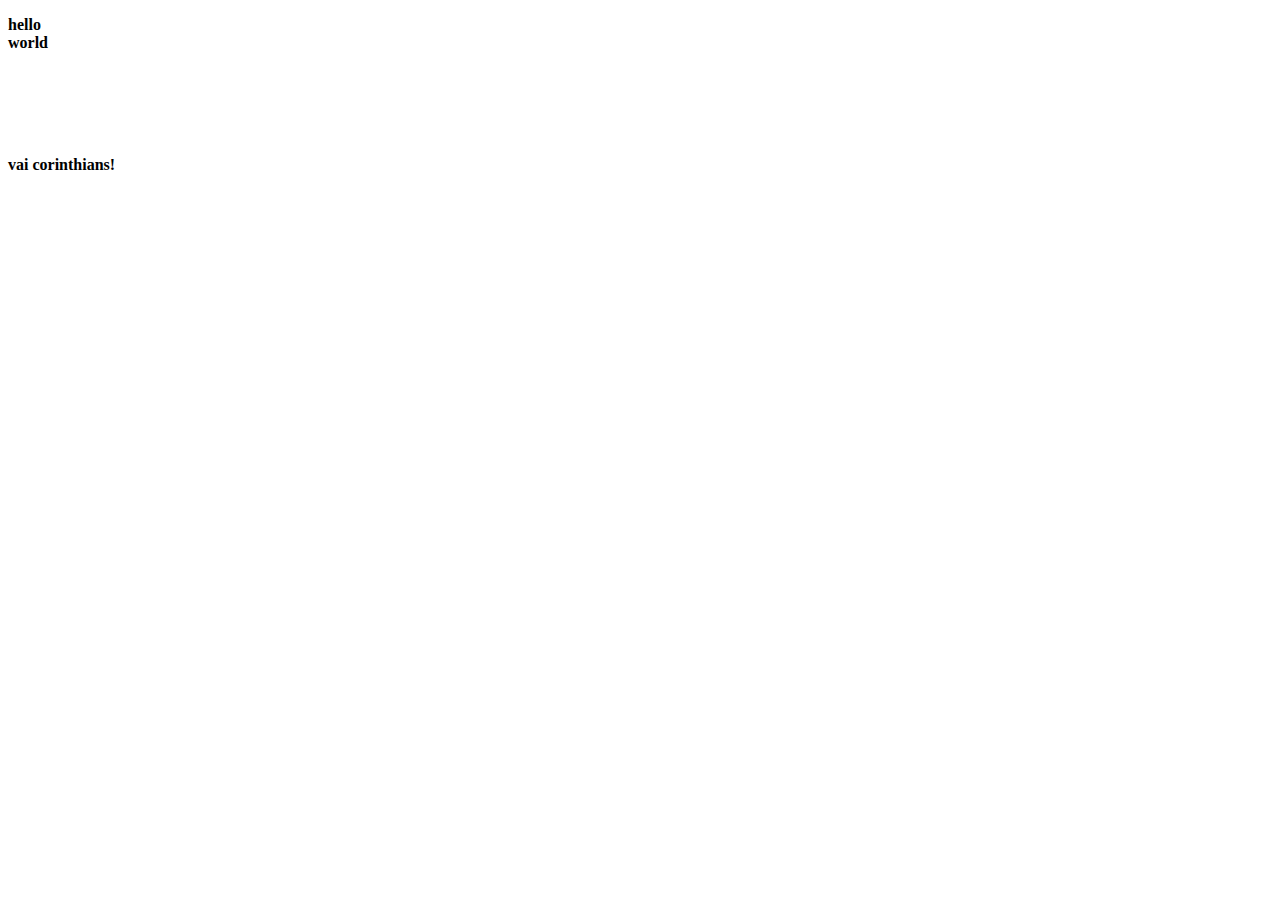
<file: AULA 05/index.html>
<!DOCTYPE html>
<html lang="en">
<head>
    <meta charset="UTF-8">
    <meta http-equiv="X-UA-Compatible" content="IE=edge">
    <meta name="viewport" content="width=device-width, initial-scale=1.0">
    <title>Document</title>
</head>
<body>
    <strong><p>hello <br> world</p></strong>
<br>
<br>
<br>
<br>
<strong><p>vai corinthians!</p></strong>



</body>
</html>
</file>
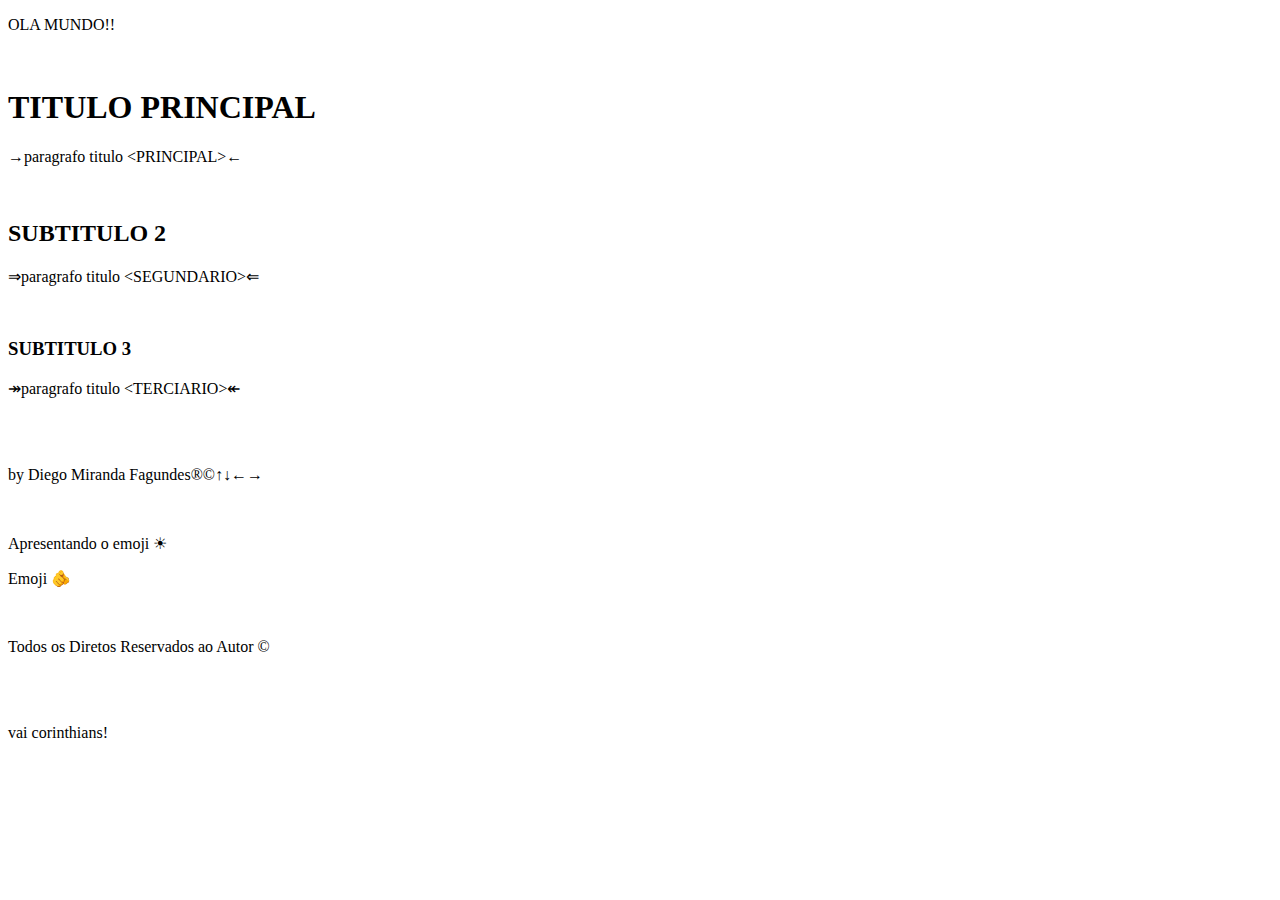
<file: AULA 06/index.html>
<!DOCTYPE html>
<html lang="pt-br">
<head>
    <meta charset="UTF-8">
    <meta http-equiv="X-UA-Compatible" content="IE=edge">
    <meta name="viewport" content="width=device-width, initial-scale=1.0">
    <title>Aula06</title>
</head>
<body>
    <p> OLA MUNDO!! </p>
    <br>
    <h1>TITULO PRINCIPAL</h1>
        <p>&rarr;paragrafo titulo &lt;PRINCIPAL&gt;&larr;</p>
        <br>
    <h2>SUBTITULO 2</h2>
        <p>&rArr;paragrafo titulo &lt;SEGUNDARIO&gt;&lArr;</p>
        <br>
    <h3>SUBTITULO 3</H3>
        <p>&Rarr;paragrafo titulo &lt;TERCIARIO&gt;&Larr;</p>
    
    <br>
    <br>

    <p>by Diego Miranda Fagundes&reg;&copy;&uarr;&darr;&larr;&rarr;</p>

    <br>
    <p>Apresentando o emoji &#x2600</p>

    <p> Emoji &#x1FAF5</p>
    <br>

    <p>Todos os Diretos Reservados ao Autor &copy;</p>
    <br>
    <br>
    <p>vai corinthians!</p>
</body>
</html>
</file>
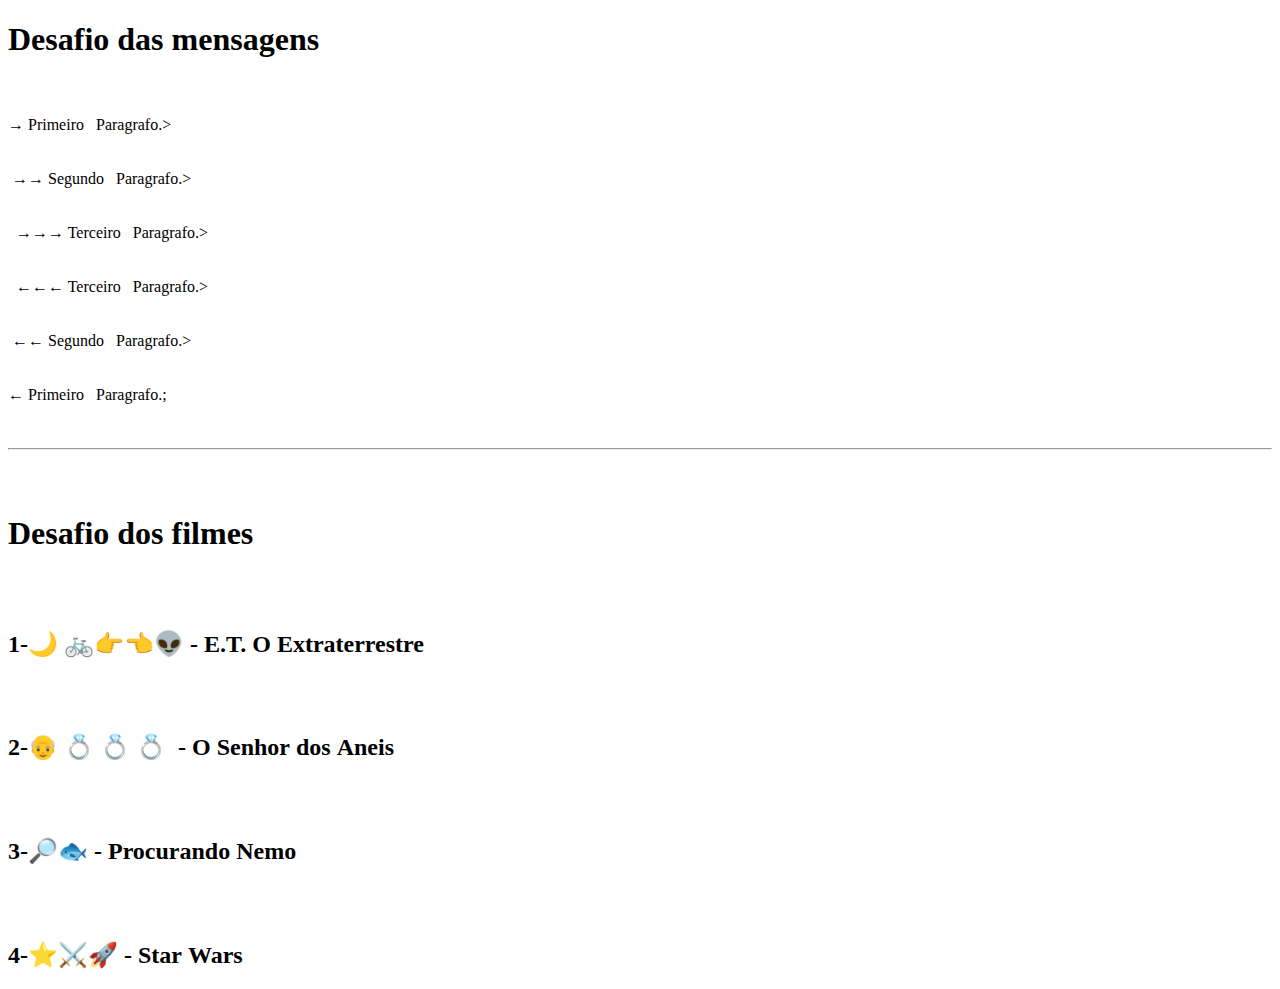
<file: AULA 07/index.html>
<!DOCTYPE html>
<html lang="pt-br">
<head>
    <meta charset="UTF-8">
    <meta http-equiv="X-UA-Compatible" content="IE=edge">
    <meta name="viewport" content="width=device-width, initial-scale=1.0">
    <link rel="shortcut icon" href="favicon-16x16.png" type="image/x-icon">
    <title>PrimeiroDesafio</title>
</head>
<body>
    <h1>Desafio das mensagens</h1>
    <br>
    <br>
    <div>&rarr; Primeiro &nbsp; Paragrafo.&gt;</div>
    <br>
    <br>
    <div>&nbsp;&rarr;&rarr; Segundo &nbsp; Paragrafo.&gt;</div>
    <br>
    <br>
    <div>&nbsp;&nbsp;&rarr;&rarr;&rarr; Terceiro &nbsp; Paragrafo.&gt;</div>
    <br>
    <br>
    <div>&nbsp;&nbsp;&larr;&larr;&larr; Terceiro &nbsp; Paragrafo.&gt;</div>
    <br>
    <br>
    <div>&nbsp;&larr;&larr; Segundo &nbsp; Paragrafo.&gt;</div>
    <br>
    <br>
    <div>&larr; Primeiro &nbsp; Paragrafo.;</div>
    <br>
    <br>
    <hr>
    <br>
    <br>
    <h1>Desafio dos filmes</h1>
    <br>
    <br>
    <h2>1-&#x1F319;&nbsp;&#x1F6B2;&#x1F449;&#x1F448;&#x1F47D;&nbsp;-&nbsp;E.T.&nbsp;O&nbsp;Extraterrestre </h2>
    <br>
    <br>
    <h2>2-&#x1F474; &#x1F48D; &#x1F48D; &#x1F48D; &nbsp;-&nbsp;O&nbsp;Senhor&nbsp;dos&nbsp;Aneis</h2>
    <br>
    <br>
    <h2>3-&#x1F50E;&#x1F41F;&nbsp;-&nbsp;Procurando&nbsp;Nemo</h2>
    <br>
    <br>
    <h2>4-&#x2B50;&#x2694&#xFE0F;&#x1F680;&nbsp;-&nbsp;Star&nbsp;Wars</h2>

</body>
</html>
</file>
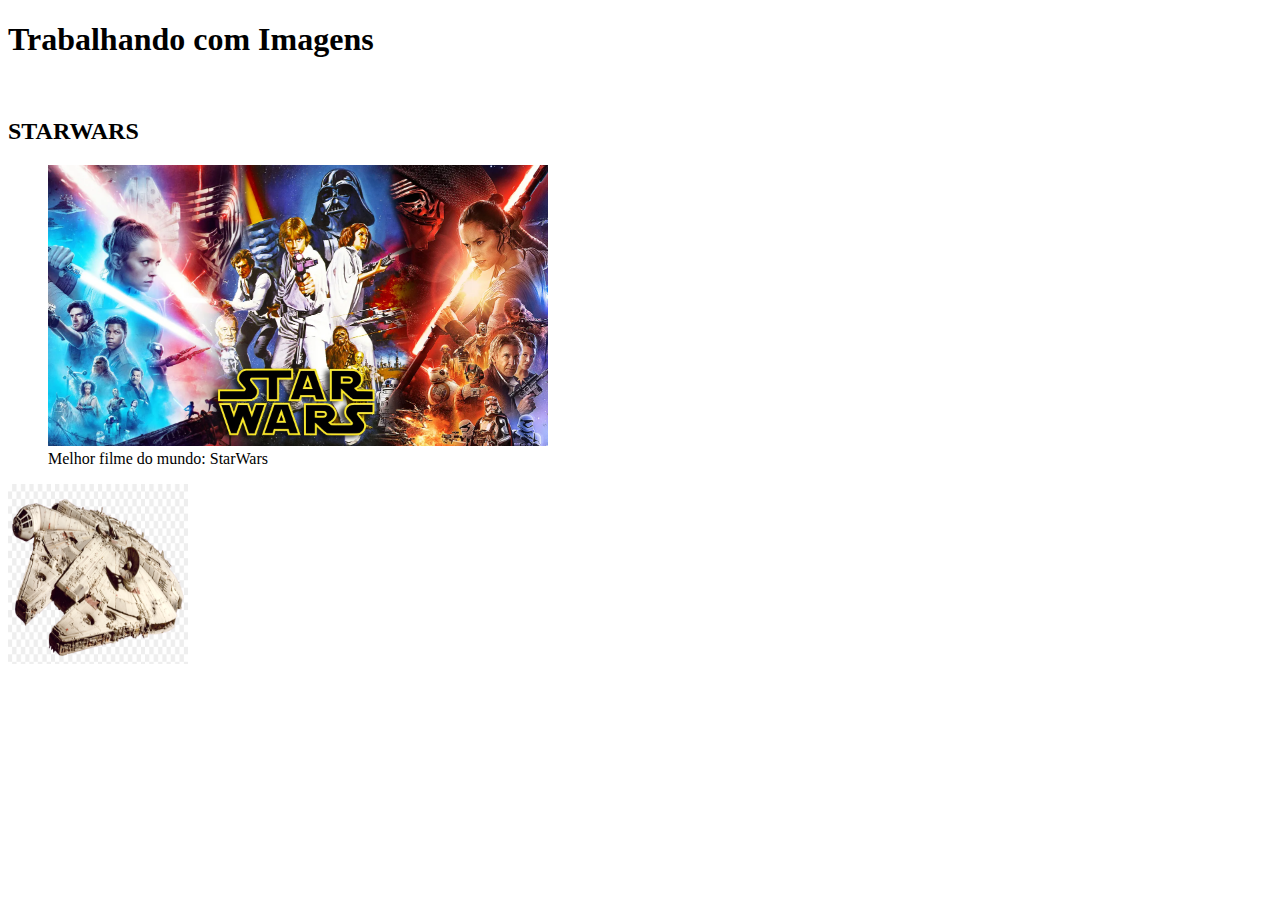
<file: AULA 08/index.html>
<!DOCTYPE html>
<html lang="pt-br">
<head>
    <meta charset="UTF-8">
    <meta http-equiv="X-UA-Compatible" content="IE=edge">
    <meta name="viewport" content="width=device-width, initial-scale=1.0">
    <link rel="shortcut icon" href="favicon-16x16.png" type="image/x-icon">
    <title>Aula_08</title>
    <style>
        img{
            max-width: 100%;
        }
    </style>
</head>
<body>
    <h1>Trabalhando com Imagens</h1>
    <br>
    <h2>STARWARS</h2>    
    <figure>
        <img src="star-wars.webp" width="500px" alt="Filme StarWars">
        <figcaption>Melhor filme do mundo: StarWars</figcaption>
    </figure>
    <picture>
        <img src="apple-touch-icon.png" alt="MillenniumFalcon">
    </picture>
</body>
</html>
</file>
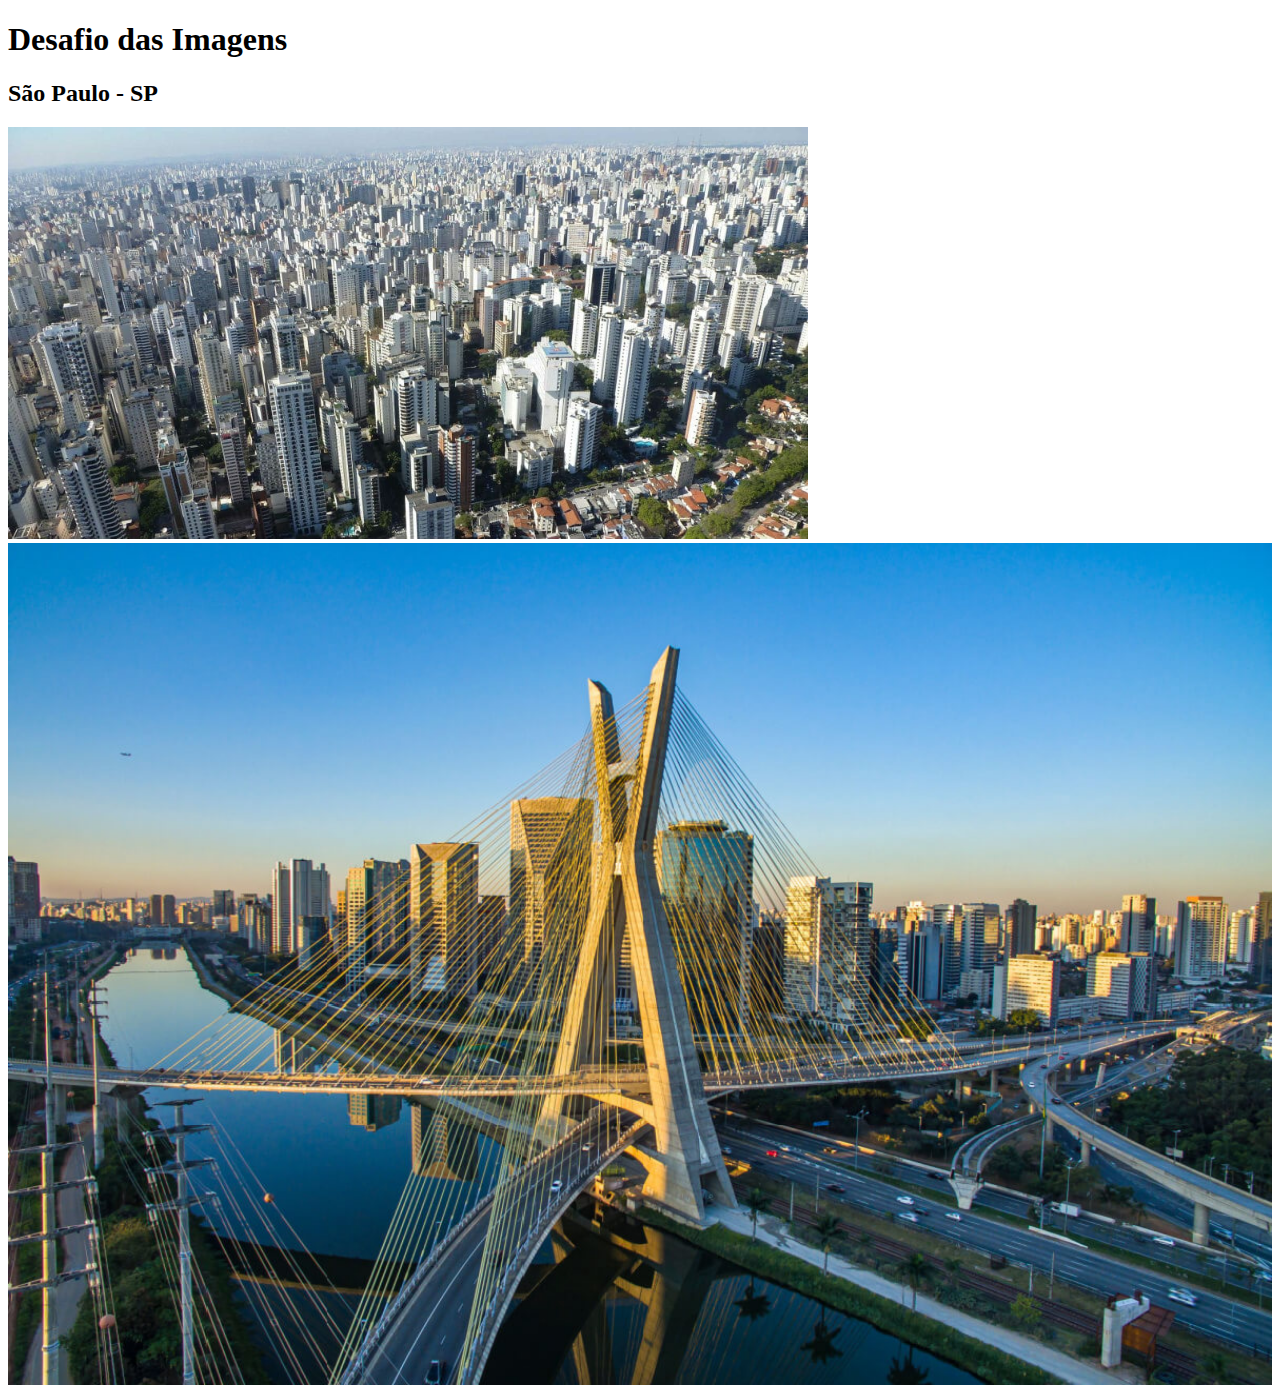
<file: AULA 09/index.html>
<!DOCTYPE html>
<html lang="pt-br">
<head>
    <meta charset="UTF-8">
    <meta http-equiv="X-UA-Compatible" content="IE=edge">
    <meta name="viewport" content="width=device-width, initial-scale=1.0">
    <title>Aula Imagens</title>
</head>
<body>
    <h1>Desafio das Imagens</h1>
    <h2>São Paulo - SP</h2>    
    <img src="sao-paulo-sp.jpg" alt="" width="800px">
        <picture>
            <source media="(max-width: 760px)" srcset="aniversario-de-sao-paulo-10-curiosidades-sobre-a-cidade.jpg">
            <img src="aniversario-de-sao-paulo-10-curiosidades-sobre-a-cidade.jpg" alt="" width="100%">
        </picture>
</body>
</html>
</file>
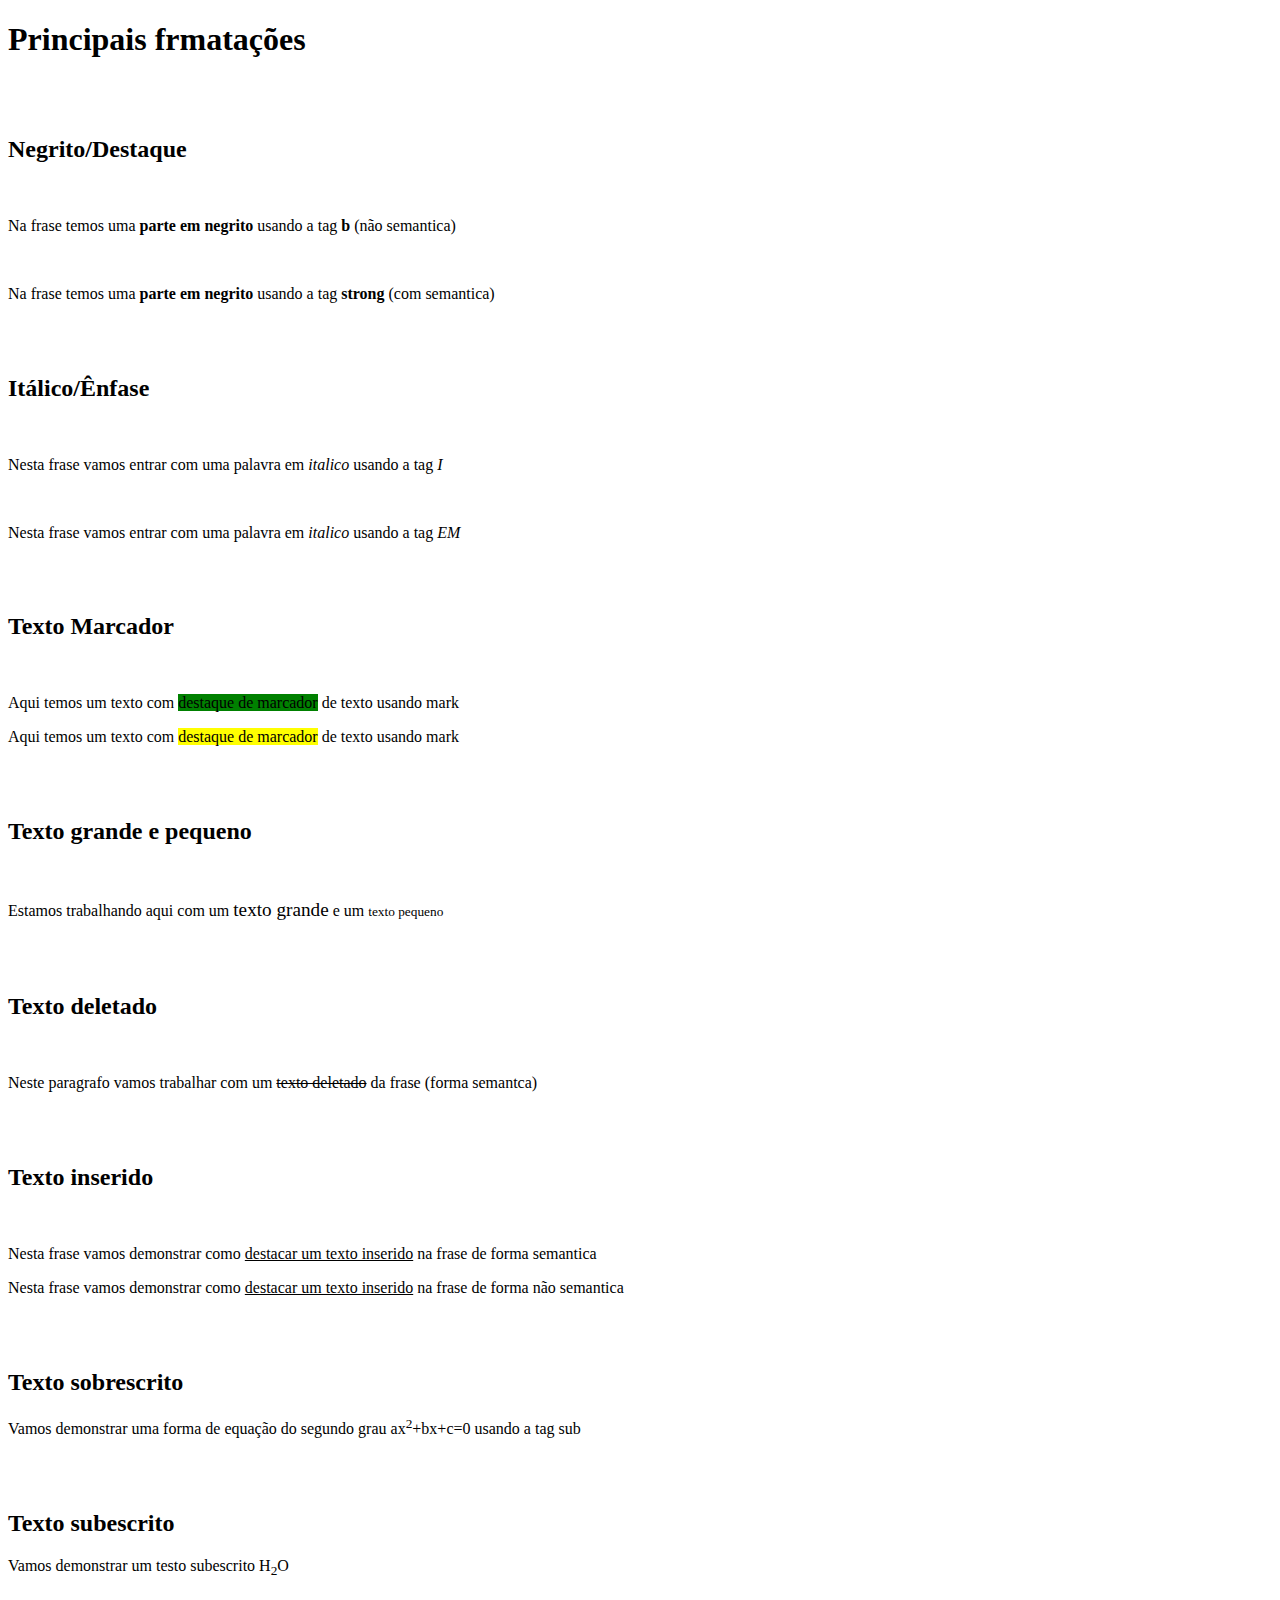
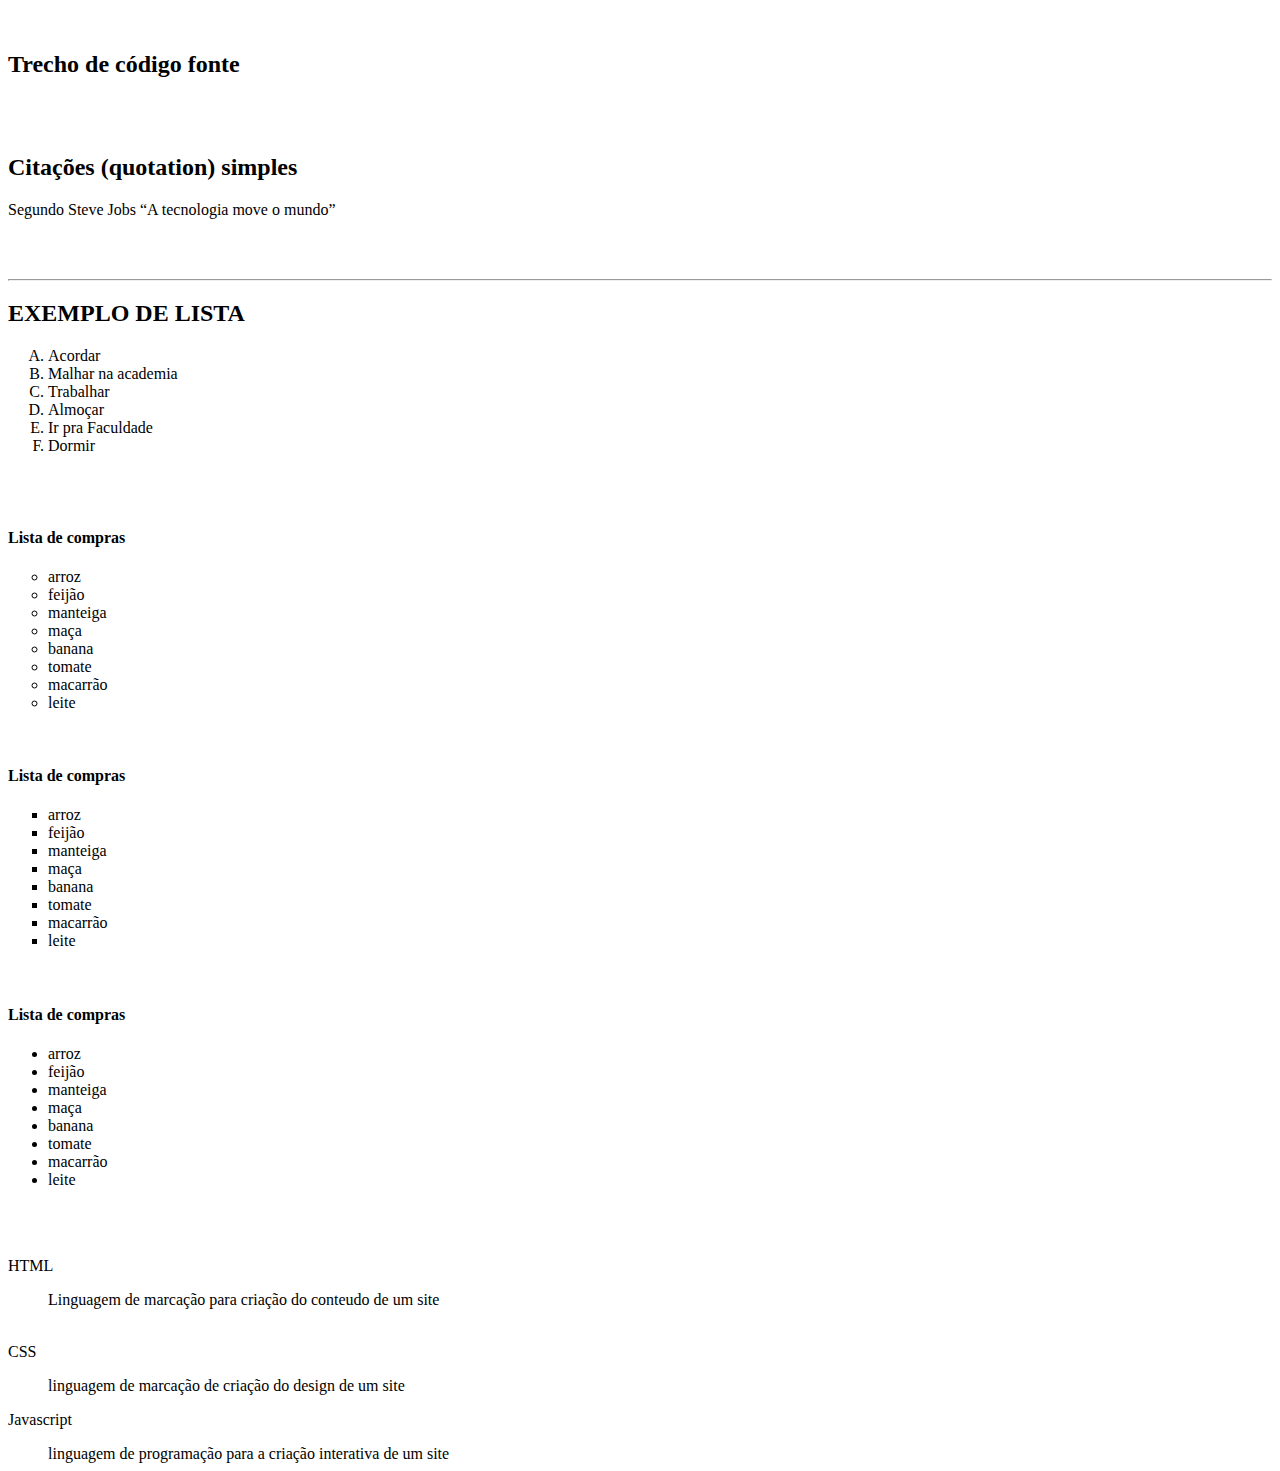
<file: aula 11/index.html>
<!DOCTYPE html>
<html lang="pt-br">
<head>
    <meta charset="UTF-8">
    <meta http-equiv="X-UA-Compatible" content="IE=edge">
    <meta name="viewport" content="width=device-width, initial-scale=1.0">
    <title>Document</title>
</head>
<body>
    
    <h1>Principais frmatações</h1>
    <br><br>
    <h2>Negrito/Destaque</h2>
    <br>
    <p>Na frase temos uma <b>parte em negrito</b> usando a tag <b>b</b> (não semantica)</p>
    <br>
    <p>Na frase temos uma <strong>parte em negrito</strong> usando a tag <strong>strong</strong> (com semantica)</p>
    <br><br>
    <h2>Itálico/Ênfase</h2>
    <br>
    <p>Nesta frase vamos entrar com uma palavra em <i>italico</i> usando a tag <i>I</i></p>
    <br>
    <p>Nesta frase vamos entrar com uma palavra em <em>italico</em> usando a tag <em>EM</em></p>
    <br><br>
    <h2>Texto Marcador</h2>
    <br>
    <p>Aqui temos um texto com <MARK STYLE="BACKGROUND-COLOR: GREEN">destaque de marcador</MARK> de texto usando mark</p>
    <p>Aqui temos um texto com <MARK STYLE="BACKGROUND-COLOR:YELLOW">destaque de marcador</MARK> de texto usando mark</p>
    <br><br>
    <h2>Texto grande e pequeno</h2>
    <br>
    <p>Estamos trabalhando aqui com um <big>texto grande</big>  e um <small>texto pequeno</small></p>
    <br><br>
    <h2>Texto deletado</h2>
    <br>
    <p>Neste paragrafo vamos trabalhar com um <del>texto deletado</del> da frase (forma semantca)</p>
    <br><br>
    <h2>Texto inserido</h2>
    <br>
    <p>Nesta frase vamos demonstrar como <ins>destacar um texto inserido</ins> na frase de forma semantica</p>
    <p>Nesta frase vamos demonstrar como <u>destacar um texto inserido</u> na frase de forma não semantica</p>
    <br><br>
    <h2>Texto sobrescrito</h2>
    <p>Vamos demonstrar uma forma de equação do segundo grau ax<sup>2</sup>+bx+c=0 usando a tag sub</p>
    <br><br>
    <h2>Texto subescrito</h2>
    <p>Vamos demonstrar um testo subescrito H<sub>2</sub>O</p>
    <br><br>
    <h2>Trecho de código fonte</h2>
    <br><br>
    <h2>Citações (quotation) simples</h2>
    <p>Segundo Steve Jobs <q>A tecnologia move o mundo</q></p>
    <br><br>

    <hr>

    <h2>EXEMPLO DE LISTA</h2>
    <ol type="A" start="1">
        <li>Acordar</li>
        <li>Malhar na academia</li>
        <li>Trabalhar</li>
        <li>Almoçar</li>
        <li>Ir pra Faculdade</li>
        <li>Dormir</li>
    </ol>
    <br><br>
    <h4>Lista de compras</h4>
    <ul type="circle">
        <li>arroz</li>
        <li>feijão</li>
        <li>manteiga</li>
        <li>maça</li>
        <li>banana</li>
        <li>tomate</li>
        <li>macarrão</li>
        <li>leite</li>
    </ul>
    <br>
    <h4>Lista de compras</h4>
    <ul type="square">
        <li>arroz</li>
        <li>feijão</li>
        <li>manteiga</li>
        <li>maça</li>
        <li>banana</li>
        <li>tomate</li>
        <li>macarrão</li>
        <li>leite</li>
    </ul>
    <br>
    <h4>Lista de compras</h4>
    <ul type="disk">
        <li>arroz</li>
        <li>feijão</li>
        <li>manteiga</li>
        <li>maça</li>
        <li>banana</li>
        <li>tomate</li>
        <li>macarrão</li>
        <li>leite</li>
    </ul>
    <br><br>
    <dl>HTML</dl>
    <dd>Linguagem de marcação para criação do conteudo de um site</dd>
    <br>
    <dl>CSS</dl>
    <dd>linguagem de marcação de criação do design de um site </dd>
    <dl>Javascript</dl>
    <dd>linguagem de programação para a criação interativa de um site</dd>
</body>
</html>
</file>
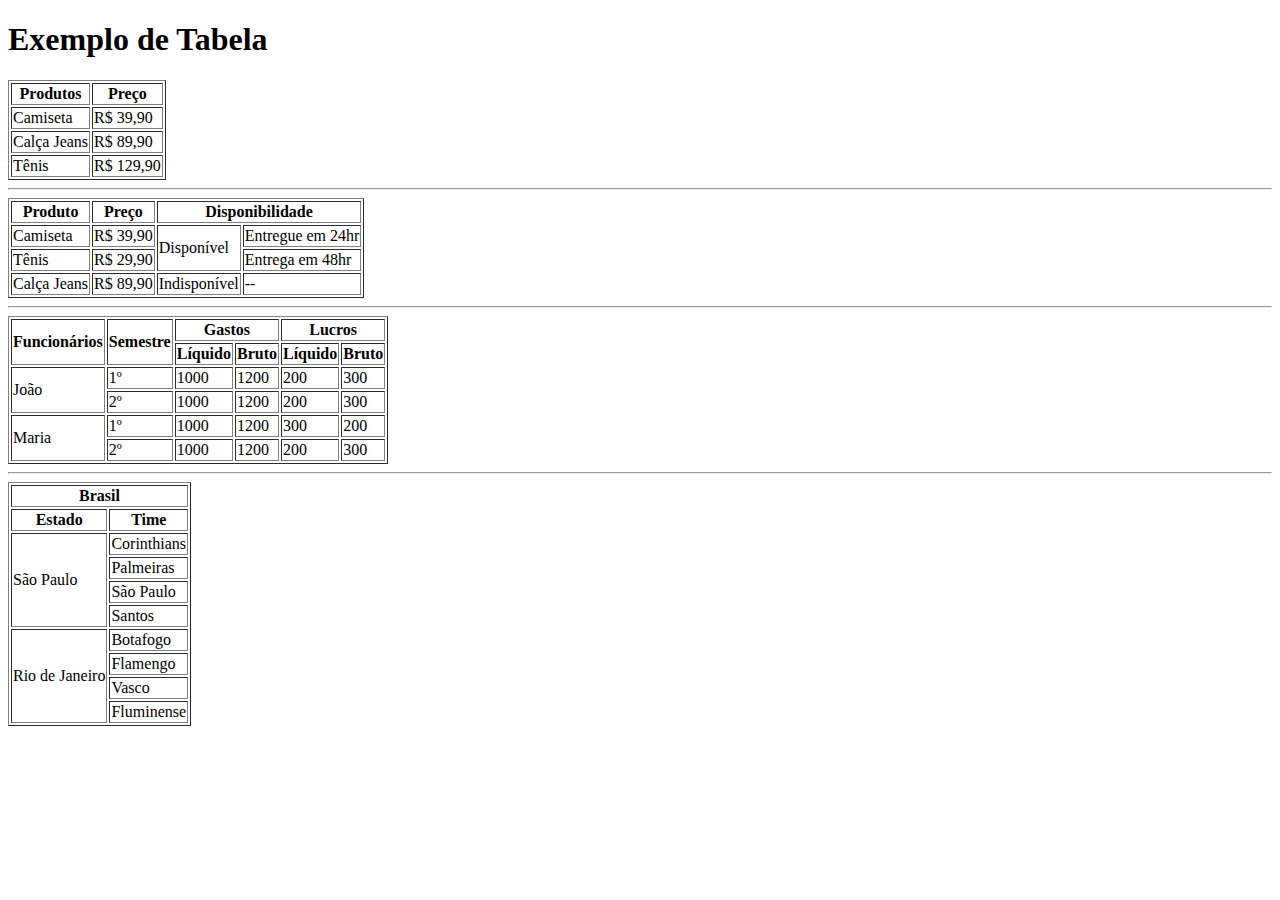
<file: AULA 12/index.html>
<!DOCTYPE html>
<html lang="pt-br">
<head>
    <meta charset="UTF-8">
    <meta http-equiv="X-UA-Compatible" content="IE=edge">
    <meta name="viewport" content="width=device-width, initial-scale=1.0">
    <title>Aula_12</title>
</head>
<body>
    <h1>Exemplo de Tabela</h1>
    <table border="1">
        <thead>
            <th>Produtos</th>
            <th>Preço</th>
        </thead>
        <tbody>
            <tr>    
                <td>Camiseta</td>
                <td>R$ 39,90</td>
            </tr>
            <tr>
                <td>Calça Jeans</td>
                <td>R$ 89,90</td>
            </tr>
        </tbody>
        <tfoot>
            <tr>
                <td>Tênis</td>
                <td>R$ 129,90</td>
            </tr>
        </tfoot>
    </table>
    <hr>
    <table border="1">
        <thead>
            <th>Produto</th>
            <th>Preço</th>
            <th colspan="2">Disponibilidade</th>
            <!--Espanção em coluna--> 
        </thead>
        <tbody>
            <tr>
                <td>Camiseta</td>
                <td>R$ 39,90</td>
                <td rowspan="2">Disponível</td>
                <!--Espanção em linha-->
                <td>Entregue em 24hr</td>
            </tr>
            <tr>
                <td>Tênis</td>
                <td>R$ 29,90</td>
                <td>Entrega em 48hr</td>
            </tr>
            </tbody>
        <tfoot>
            <tr>
                <td>Calça Jeans</td>
                <td>R$ 89,90</td>
                <td>Indisponível</td>
                <td>--</td>
            </tr>
        </tfoot>
    </table>
    <hr>
    <table border="1">
        <thead>    
            <th rowspan="2">Funcionários</th>
            <th rowspan="2">Semestre</th>
            <th colspan="2">Gastos</th>
            <th colspan="2">Lucros</th>
        
            <tr>
                <th>Líquido</td>
                <th>Bruto</th>
                <th>Líquido</th>
                <th>Bruto</th>
            </tr>
        </thead>
        <tbody>
            <tr>
                <td rowspan="2">João</td>
                <td>1º</td>
                <td>1000</td>
                <td>1200</td>
                <td>200</td>
                <td>300</td>
            </tr>
            <tr>
                <td>2º</td>
                <td>1000</td>
                <td>1200</td>
                <td>200</td>
                <td>300</td>
            </tr>
            <tr>
                <td rowspan="2">Maria</td>
                <td>1º</td>
                <td>1000</td>
                <td>1200</td>
                <td>300</td>
                <td>200</td>
            </tr>
            <tr>
                <td>2º</td>
                <td>1000</td>
                <td>1200</td>
                <td>200</td>
                <td>300</td>
            </tr>
        </tbody>
    </table>
    <hr>
    <table border="1">
        <thead>
            <th colspan="2">Brasil</th>
        <tr>
            <th>Estado</th>
            <th>Time</th>
        </tr>
        </thead>
        <tbody>
            <tr>
                <td rowspan="4">São Paulo</td>
                <td>Corinthians</td>
            </tr>
            <tr>
                <td>Palmeiras</td>
            </tr>
            <tr>
                <td>São Paulo</td>
            </tr>
            <tr>
                <td>Santos</td>
            </tr>
            <tr>
                <td rowspan="4">Rio de Janeiro</td>
                <td>Botafogo</td>
            </tr>
            <tr>
                <td>Flamengo</td>
            </tr>
            <tr>
                <td>Vasco</td>
            </tr>
            <tr>
                <td>Fluminense</td>
            </tr>
        </tbody>
    </table>
</body>
</html>
</file>
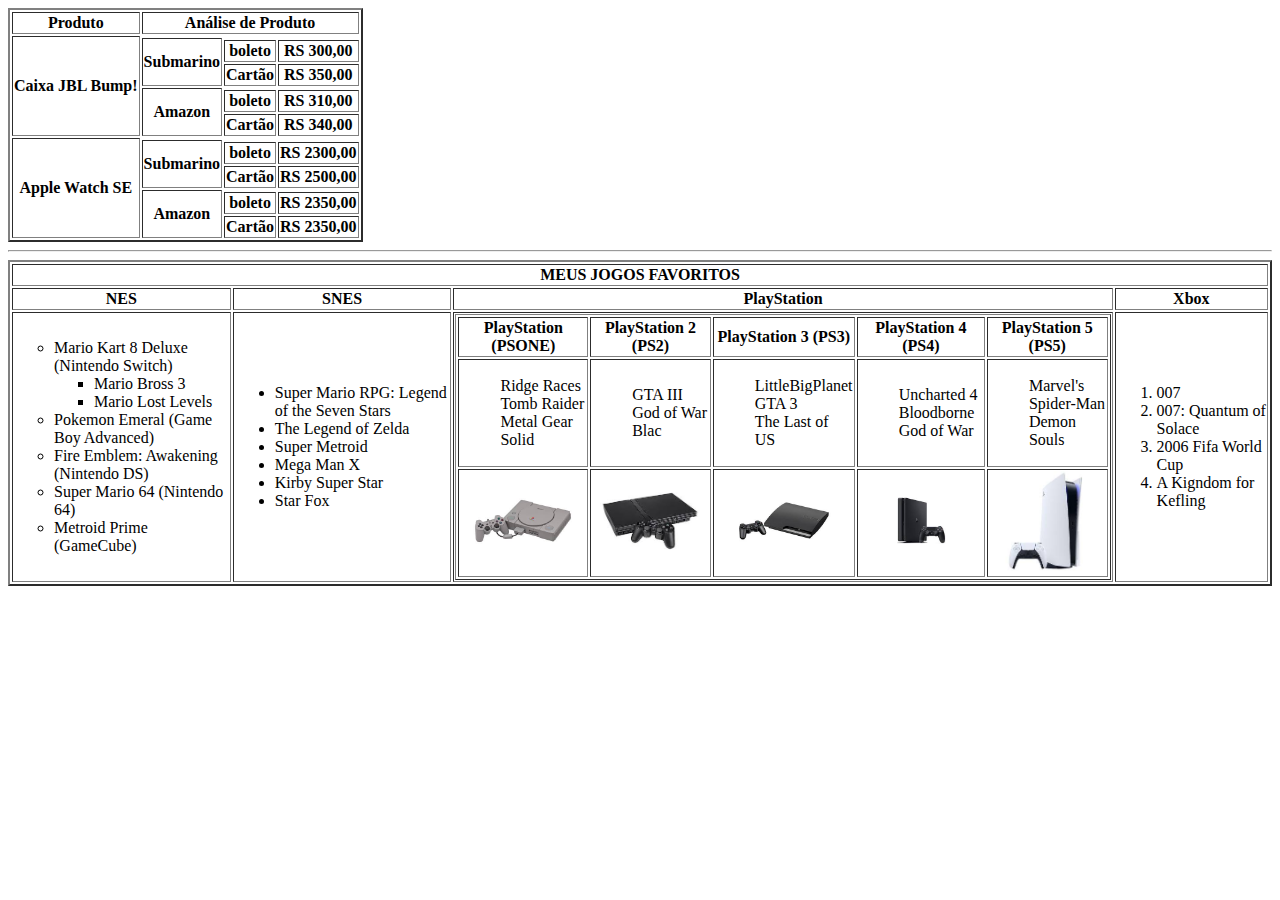
<file: AULA 13/index.html>
<!DOCTYPE html>
<html lang="pt-br">
<head>
    <meta charset="UTF-8">
    <meta http-equiv="X-UA-Compatible" content="IE=edge">
    <meta name="viewport" content="width=device-width, initial-scale=1.0">
    <title>Aula_13</title>
</head>
<body>
    <table border="2">
            <tr>
                <th>Produto</th>
                <th colspan="3">Análise de Produto</th>
            </tr>
            <tr>
                <th rowspan="7">Caixa JBL Bump!</th>
            </tr>
            <tr>
                <th rowspan="3">Submarino</th>
                
            </tr>
            <tr>
                <th>boleto</th>
                <th>RS 300,00</th>
            </tr>
            <tr>
                <th>Cartão</th>
                <th>RS 350,00</th>
            </tr>
    
            <tr>
                <th rowspan="3">Amazon</th>
                
            </tr>
            <tr>
                <th>boleto</th>
                <th>RS 310,00</th>
    
                
            </tr>
            <tr>
                <th>Cartão</th>
                <th>RS 340,00</th>
            </tr>
    
    
            <tr>
                <th rowspan="10">Apple Watch SE</th>
            </tr>
            <tr>
                <th rowspan="3">Submarino</th>
                
            </tr>
            <tr>
                <th>boleto</th>
                <th>RS 2300,00</th>
            </tr>
            <tr>
                <th>Cartão</th>
                <th>RS 2500,00</th>
            </tr>
    
            <tr>
                <th rowspan="3">Amazon</th>
                
            </tr>
            <tr>
                <th>boleto</th>
                <th>RS 2350,00</th>
    
                
            </tr>
            <tr>
                <th rowspan="2">Cartão</th>
                <th>RS 2350,00</th>
            </tr>
        </table>
    
    
        <hr>
    
        <table border="2">
            <tr>
                <th colspan="9">MEUS JOGOS FAVORITOS</th>
            </tr>
            <tr>
                <th>NES</th>
                <th>SNES</th>
                <th>PlayStation</th>
                <th>Xbox</th>
            </tr>
            <tr>
                <td>
                <ul type="circle" >
                    <li>Mario Kart 8 Deluxe (Nintendo Switch)</li>
                    <ul type="square">
                        <li>Mario Bross 3</li>
                        <li>Mario Lost Levels</li>
                    </ul>
                    <li>Pokemon Emeral (Game Boy Advanced)</li>
                    <li>Fire Emblem: Awakening (Nintendo DS)</li>
                    <li>Super Mario 64 (Nintendo 64)</li>
                    <li>Metroid Prime (GameCube)</li>
    
                </ul>    
                </td>   
                
                <td>
                    <ul type="disk">
                        <li>Super Mario RPG: Legend of the Seven Stars</li>
                        <li>The Legend of Zelda</li>
                        <li>Super Metroid</li>
                        <li>Mega Man X</li>
                        <li>Kirby Super Star</li>
                        <li>Star Fox</li>
                    </ul>
                </td>
                <td>
                <table border="1">
                    <tr>
                        <th>PlayStation (PSONE)</th>
                        <th>PlayStation 2 (PS2)</th>
                        <th>PlayStation 3 (PS3)</th>
                        <th>PlayStation 4 (PS4)</th>
                        <th>PlayStation 5 (PS5)</th>
                    </tr>
    
                    <tr>
                        <td>
                            <ul type="none">
                                <li>Ridge Races</li>
                                <li>Tomb Raider</li>
                                <li>Metal Gear Solid</li>
                            </ul>
                            <td>
                            <ul type="none">
                                <li>GTA III</li>
                                <li>God of War</li>
                                <li>Blac</li>
                            </ul>
                            </td>
                            <td>
                            <ul type="none">
                                <li>LittleBigPlanet</li>
                                <li>GTA 3</li>
                                <li>The Last of US</li>
                            </ul>
                             </td>
    
                             <td>
                                <ul type="none">
                                    <li>Uncharted 4</li>
                                    <li>Bloodborne</li>
                                    <li>God of War</li>
                                </ul>
                                 </td>
    
    
                            <td>
                                <ul type="none">
                                        <li>Marvel's</li>
                                        <li>Spider-Man</li>
                                        <li>Demon Souls</li>
                                    </ul>
                            </td>
                        </td>
                    </tr>
    
                    <tfoot>
                        <th><img src="ps1.jpg" width="100px"></th>
                        <th><img src="ps2.jpg" width="100px"></th>
                        <th><img src="ps3.jpg" width="100px"></th>
                        <th><img src="ps4.jpg" width="100px"></th>
                        <th><img src="ps5.jpg" width="100px"></th>
                    </tfoot>
                </table>
            </td>
    
            <td type="i">
                <ol>
                    <li>007</li>
                    <li>007: Quantum of Solace</li>
                    <li>2006 Fifa World Cup</li>
                    <li>A Kigndom for Kefling</li>
                </ol>
            </td>
            </tr>
    
        </table>
    
    
    </table> 
</body>
</html>
</file>
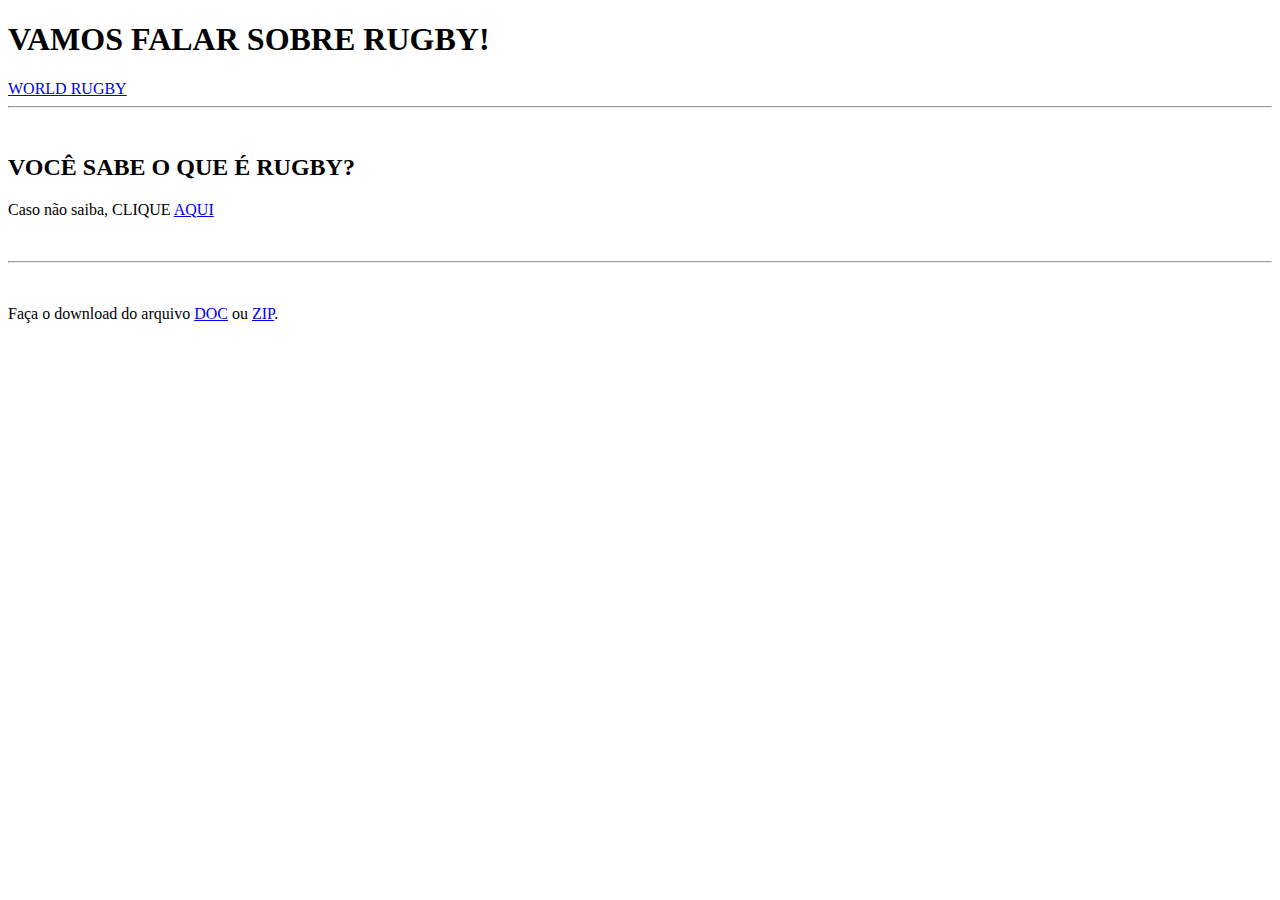
<file: Aula 14/index.html>
<!DOCTYPE html>
<html lang="pt-br">
<head>
    <meta charset="UTF-8">
    <meta http-equiv="X-UA-Compatible" content="IE=edge">
    <meta name="viewport" content="width=device-width, initial-scale=1.0">
    <title>Document</title>
</head>
<body>
    <h1>VAMOS FALAR SOBRE RUGBY!</h1>
    <a href="https://www.world.rugby/" target="_blank">WORLD RUGBY</a>
    <br><hr><br>
    <h2>VOCÊ SABE O QUE É RUGBY?</h2>
    <P>Caso não saiba, CLIQUE <a href="rugby.html" target="_self">AQUI</a></P>
    <br><hr><br>
    <p>Faça o download do arquivo <a href="AULA 14.docx" download>DOC</a> ou <a href="AULA 14.zip" download>ZIP</a>. </p>
</body>
</html>
</file>
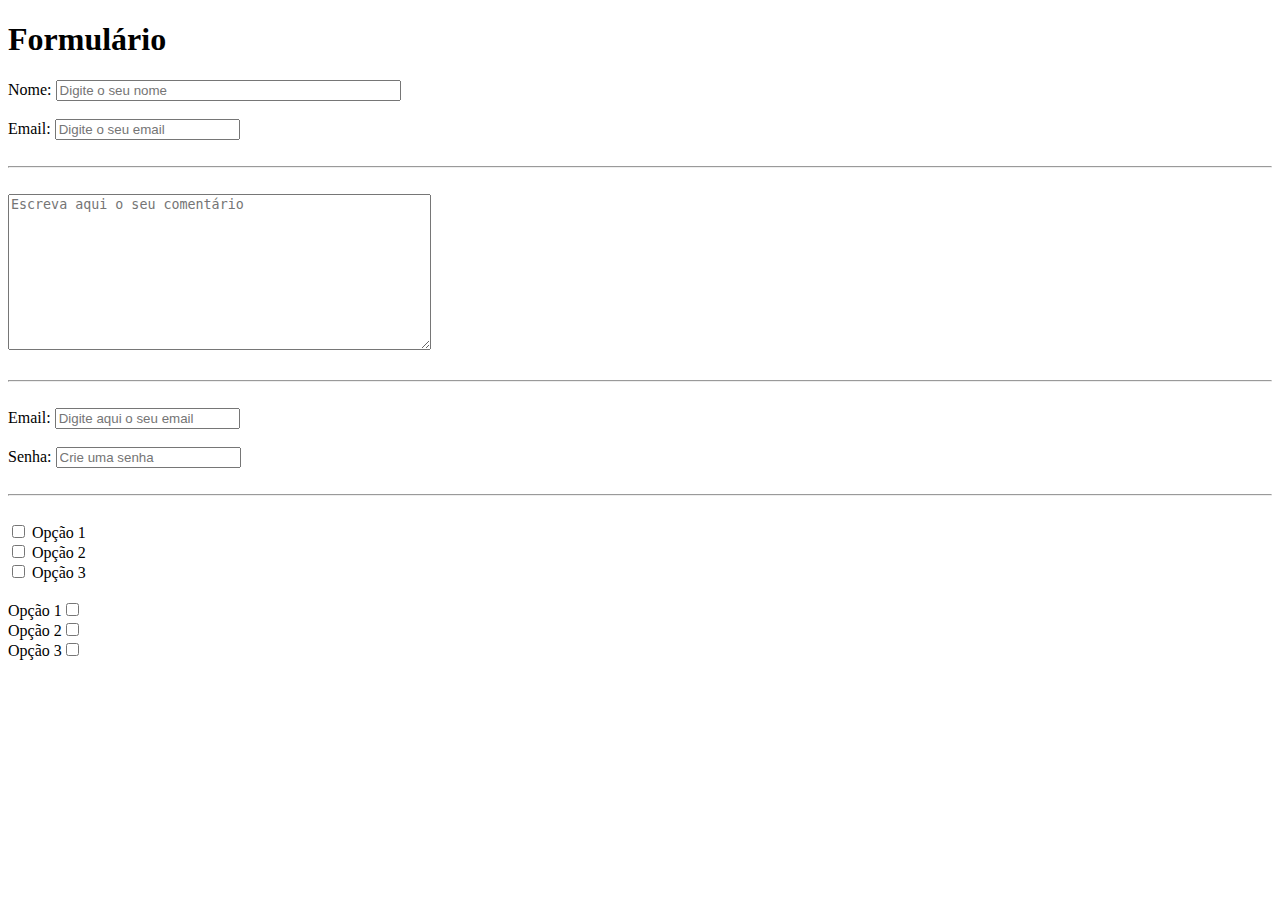
<file: AULA 16/index.html>
<!DOCTYPE html>
<html lang="pt-br">
<head>
    <meta charset="UTF-8">
    <meta http-equiv="X-UA-Compatible" content="IE=edge">
    <meta name="viewport" content="width=device-width, initial-scale=1.0">
    <title>Aula 16</title>
</head>
<body>
    <h1>Formulário</h1>
    <label for="">Nome:</label>
    <input type="text" name="Nome" size="40" maxlength="30"
    placeholder="Digite o seu nome" required>
    <br><br>
    <label for="email">Email:</label>
    <input type="email" name="Email" placeholder="Digite o seu email" required>
    <br><br>
    <hr>
    <br>
    <textarea name="comentário" id="" cols="50" rows="10"
    placeholder="Escreva aqui o seu comentário" required></textarea> 
    <br><br>
    <hr>
    <br>
    <label for="Email">Email:</label>
    <input type="email" name="Email" placeholder="Digite aqui o seu email" required>
    <br><br>
    <label for="Senha">Senha:</label>
    <input type="password" name="Senha" placeholder="Crie uma senha" required>
    <br><br>
    <hr>
    <label for=""></label>
    <br>
    <input type="checkbox" name="auto" value="auto"> Opção 1
    <br>
    <input type="checkbox" name="auto" value="auto"> Opção 2
    <br>
    <input type="checkbox" name="auto" value="auto"> Opção 3
    <br>
    <label for=""></label>
    <br>
    Opção 1<input type="checkbox" name="auto" value="auto">
    <br>
    Opção 2<input type="checkbox" name="auto" value="auto">
    <br>
    Opção 3<input type="checkbox" name="auto" value="auto">
</body>
</html>
</file>
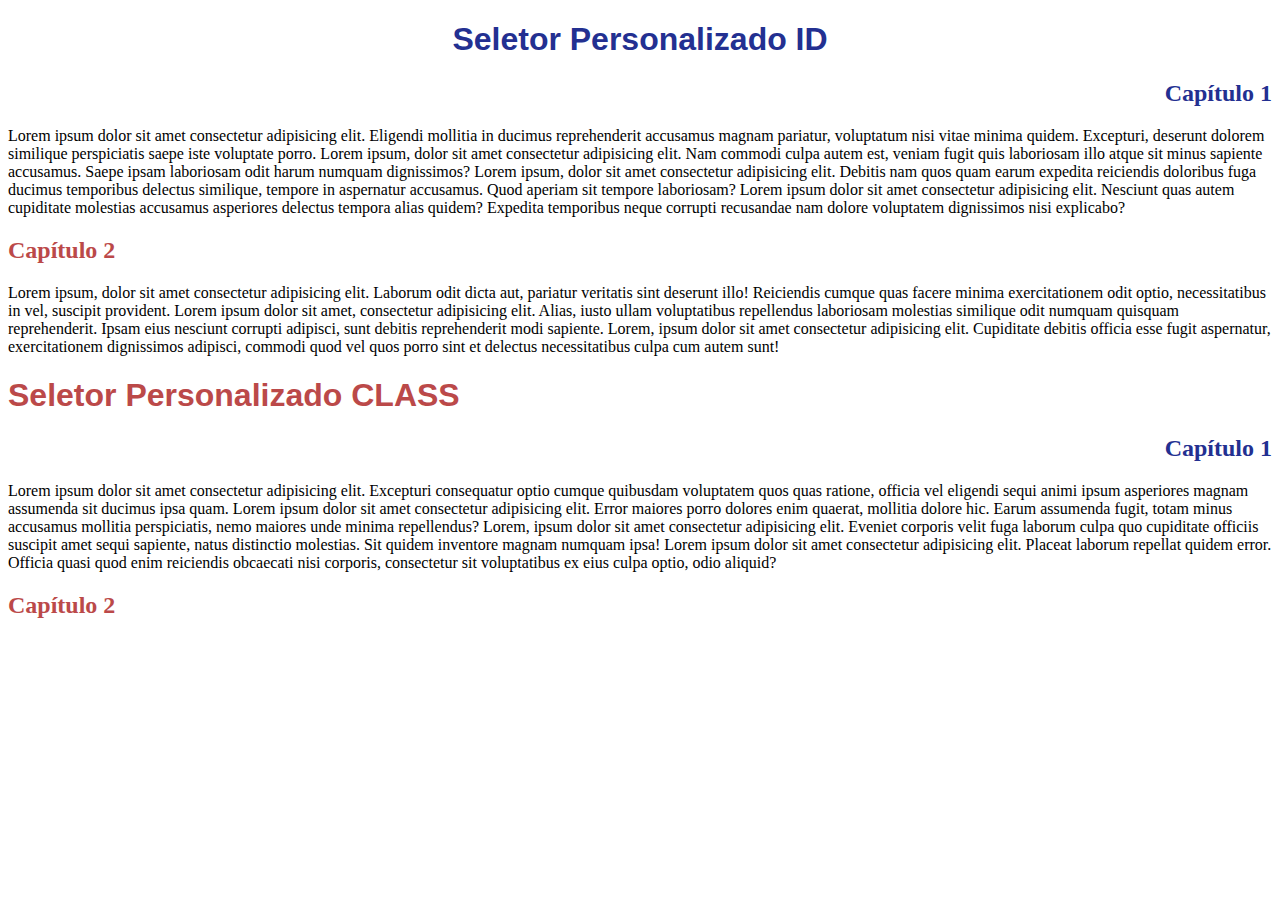
<file: AULA 19/index.html>
<!DOCTYPE html>
<html lang="pt-br">
<head>
    <meta charset="UTF-8">
    <meta http-equiv="X-UA-Compatible" content="IE=edge">
    <meta name="viewport" content="width=device-width, initial-scale=1.0">
    <title>Aula 19</title>
    <link rel="stylesheet" href="style.css">
</head>
<body>
    <h1 id="titulo1">Seletor Personalizado ID</h1>
    <h2 class="titulo2">Capítulo 1</h2>
    <p class="texto">Lorem ipsum dolor sit amet consectetur adipisicing elit. Eligendi mollitia in ducimus reprehenderit accusamus magnam pariatur, voluptatum nisi vitae minima quidem. Excepturi, deserunt dolorem similique perspiciatis saepe iste voluptate porro. Lorem ipsum, dolor sit amet consectetur adipisicing elit. Nam commodi culpa autem est, veniam fugit quis laboriosam illo atque sit minus sapiente accusamus. Saepe ipsam laboriosam odit harum numquam dignissimos? Lorem ipsum, dolor sit amet consectetur adipisicing elit. Debitis nam quos quam earum expedita reiciendis doloribus fuga ducimus temporibus delectus similique, tempore in aspernatur accusamus. Quod aperiam sit tempore laboriosam? Lorem ipsum dolor sit amet consectetur adipisicing elit. Nesciunt quas autem cupiditate molestias accusamus asperiores delectus tempora alias quidem? Expedita temporibus neque corrupti recusandae nam dolore voluptatem dignissimos nisi explicabo?</p>
    <h2 class="titulo3">Capítulo 2</h2>
    <p class="texto">Lorem ipsum, dolor sit amet consectetur adipisicing elit. Laborum odit dicta aut, pariatur veritatis sint deserunt illo! Reiciendis cumque quas facere minima exercitationem odit optio, necessitatibus in vel, suscipit provident. Lorem ipsum dolor sit amet, consectetur adipisicing elit. Alias, iusto ullam voluptatibus repellendus laboriosam molestias similique odit numquam quisquam reprehenderit. Ipsam eius nesciunt corrupti adipisci, sunt debitis reprehenderit modi sapiente. Lorem, ipsum dolor sit amet consectetur adipisicing elit. Cupiditate debitis officia esse fugit aspernatur, exercitationem dignissimos adipisci, commodi quod vel quos porro sint et delectus necessitatibus culpa cum autem sunt!</p>
    <h1 id="titulos">Seletor Personalizado CLASS</h1>
    <h2 class="titulo2">Capítulo 1</h2>
    <p class="texto">Lorem ipsum dolor sit amet consectetur adipisicing elit. Excepturi consequatur optio cumque quibusdam voluptatem quos quas ratione, officia vel eligendi sequi animi ipsum asperiores magnam assumenda sit ducimus ipsa quam. Lorem ipsum dolor sit amet consectetur adipisicing elit. Error maiores porro dolores enim quaerat, mollitia dolore hic. Earum assumenda fugit, totam minus accusamus mollitia perspiciatis, nemo maiores unde minima repellendus? Lorem, ipsum dolor sit amet consectetur adipisicing elit. Eveniet corporis velit fuga laborum culpa quo cupiditate officiis suscipit amet sequi sapiente, natus distinctio molestias. Sit quidem inventore magnam numquam ipsa! Lorem ipsum dolor sit amet consectetur adipisicing elit. Placeat laborum repellat quidem error. Officia quasi quod enim reiciendis obcaecati nisi corporis, consectetur sit voluptatibus ex eius culpa optio, odio aliquid?</p>
    <h2 class="titulo3">Capítulo 2</h2>
</body>
</html>
</file>
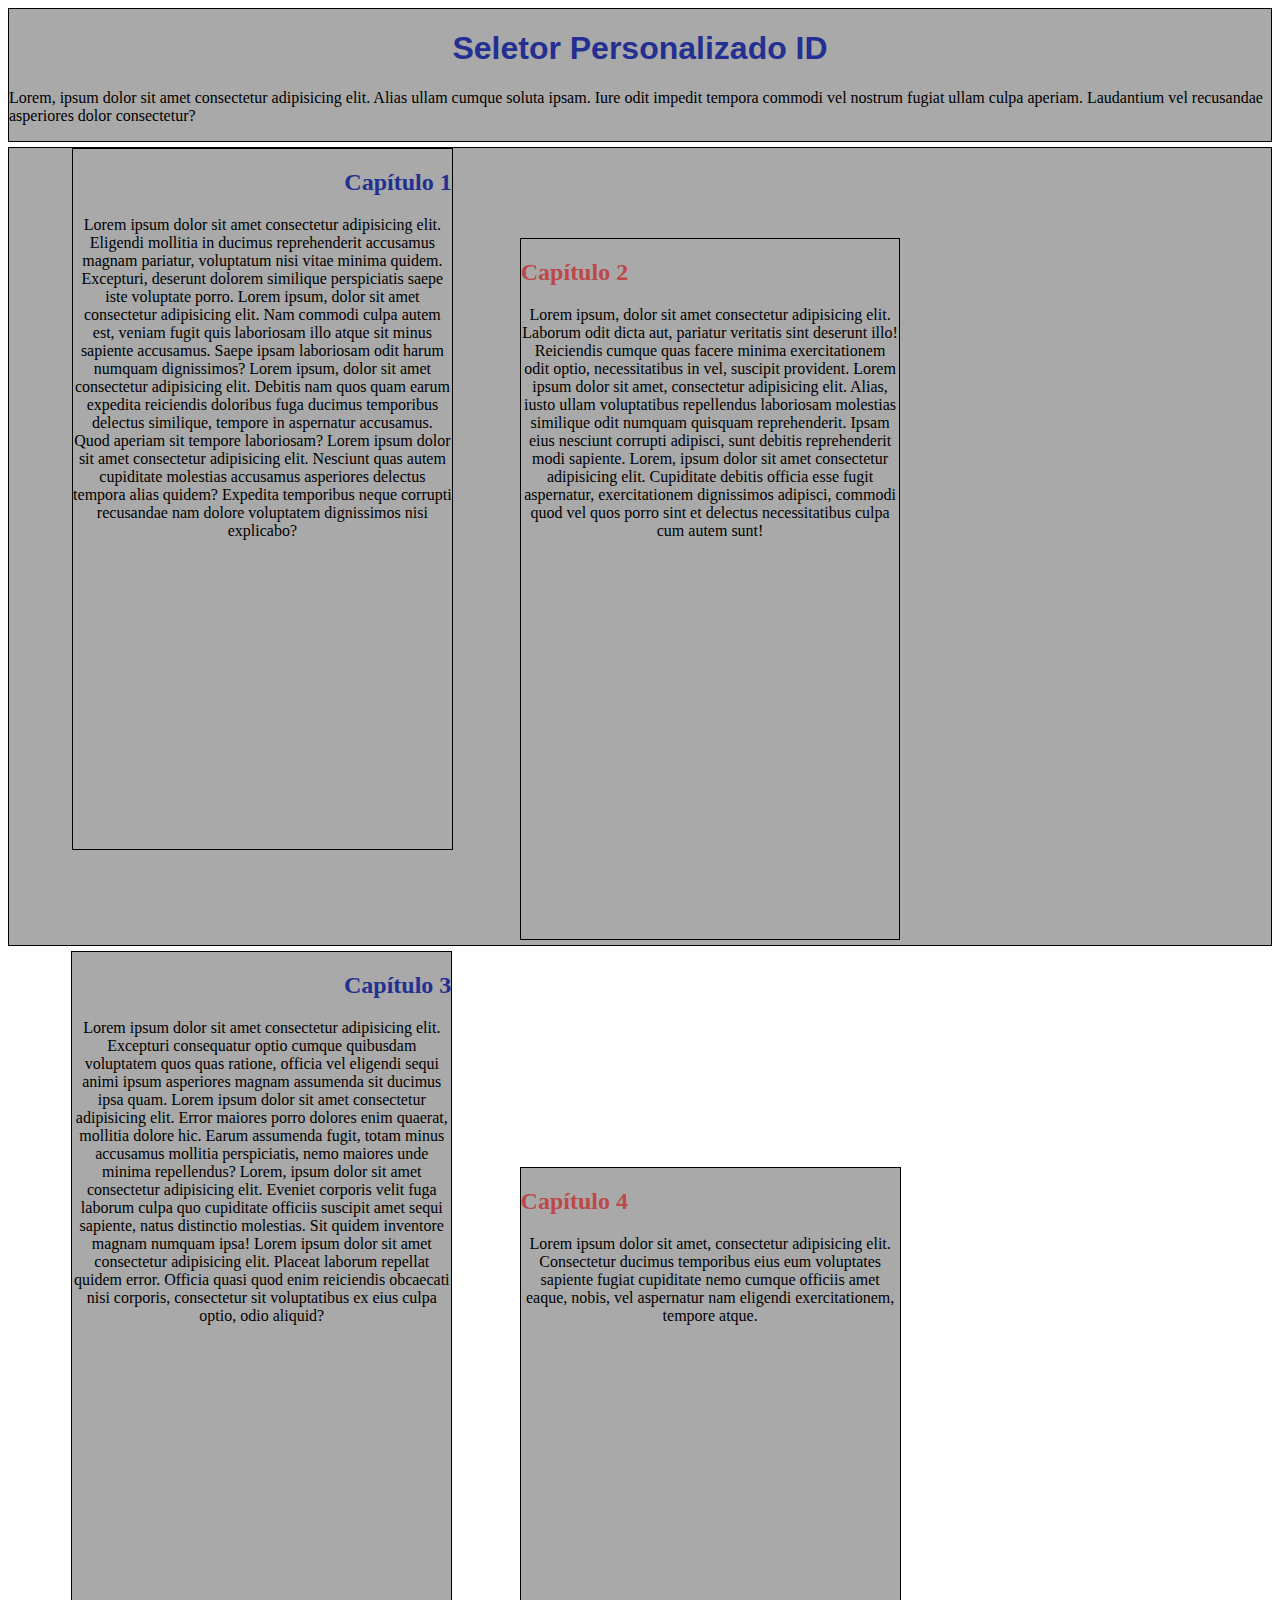
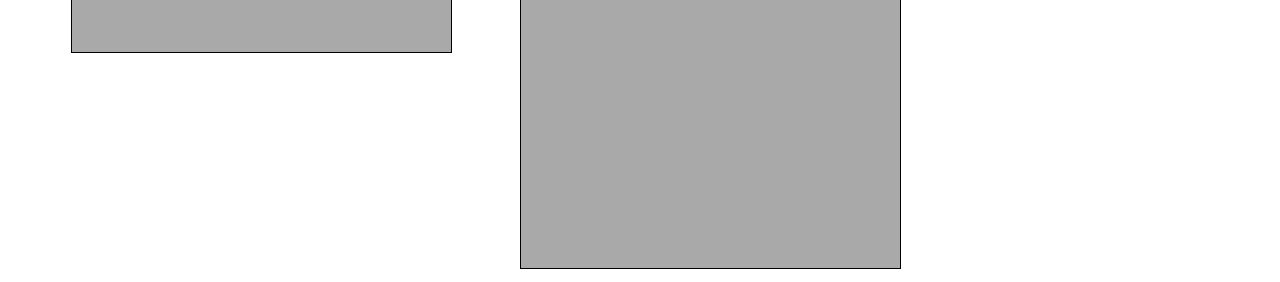
<file: AULA 20/index.html>
<!DOCTYPE html>
<html lang="pt-br">

<head>
    <meta charset="UTF-8">
    <meta http-equiv="X-UA-Compatible" content="IE=edge">
    <meta name="viewport" content="width=device-width, initial-scale=1.0">
    <title>Aula 20</title>
    <link rel="stylesheet" href="style.css">
</head>

<body>

    <div>
        <h1 id="titulo1">Seletor Personalizado ID</h1>
        <p class="texto">Lorem, ipsum dolor sit amet consectetur adipisicing elit. Alias ullam cumque soluta ipsam. Iure
            odit impedit tempora commodi vel nostrum fugiat ullam culpa aperiam. Laudantium vel recusandae asperiores
            dolor consectetur?</p>
    </div>
    <div>
        <div class="divtratada1">
            <h2 class="titulo2">Capítulo 1</h2>
            <p class="texto">Lorem ipsum dolor sit amet consectetur adipisicing elit. Eligendi mollitia in ducimus
                reprehenderit accusamus magnam pariatur, voluptatum nisi vitae minima quidem. Excepturi, deserunt
                dolorem similique perspiciatis saepe iste voluptate porro. Lorem ipsum, dolor sit amet consectetur
                adipisicing elit. Nam commodi culpa autem est, veniam fugit quis laboriosam illo atque sit minus
                sapiente accusamus. Saepe ipsam laboriosam odit harum numquam dignissimos? Lorem ipsum, dolor sit amet
                consectetur adipisicing elit. Debitis nam quos quam earum expedita reiciendis doloribus fuga ducimus
                temporibus delectus similique, tempore in aspernatur accusamus. Quod aperiam sit tempore laboriosam?
                Lorem ipsum dolor sit amet consectetur adipisicing elit. Nesciunt quas autem cupiditate molestias
                accusamus asperiores delectus tempora alias quidem? Expedita temporibus neque corrupti recusandae nam
                dolore voluptatem dignissimos nisi explicabo?</p>
        </div>

        <div class="divtratada2">
            <h2 class="titulo3">Capítulo 2</h2>
            <p class="texto">Lorem ipsum, dolor sit amet consectetur adipisicing elit. Laborum odit dicta aut, pariatur
                veritatis sint deserunt illo! Reiciendis cumque quas facere minima exercitationem odit optio,
                necessitatibus in vel, suscipit provident. Lorem ipsum dolor sit amet, consectetur adipisicing elit.
                Alias, iusto ullam voluptatibus repellendus laboriosam molestias similique odit numquam quisquam
                reprehenderit. Ipsam eius nesciunt corrupti adipisci, sunt debitis reprehenderit modi sapiente. Lorem,
                ipsum dolor sit amet consectetur adipisicing elit. Cupiditate debitis officia esse fugit aspernatur,
                exercitationem dignissimos adipisci, commodi quod vel quos porro sint et delectus necessitatibus culpa
                cum autem sunt!</p>
        </div>
    </div>
    <div class="divtratada1">
        <h2 class="titulo2">Capítulo 3</h2>
        <p class="texto">Lorem ipsum dolor sit amet consectetur adipisicing elit. Excepturi consequatur optio cumque
            quibusdam voluptatem quos quas ratione, officia vel eligendi sequi animi ipsum asperiores magnam assumenda
            sit ducimus ipsa quam. Lorem ipsum dolor sit amet consectetur adipisicing elit. Error maiores porro dolores
            enim quaerat, mollitia dolore hic. Earum assumenda fugit, totam minus accusamus mollitia perspiciatis, nemo
            maiores unde minima repellendus? Lorem, ipsum dolor sit amet consectetur adipisicing elit. Eveniet corporis
            velit fuga laborum culpa quo cupiditate officiis suscipit amet sequi sapiente, natus distinctio molestias.
            Sit quidem inventore magnam numquam ipsa! Lorem ipsum dolor sit amet consectetur adipisicing elit. Placeat
            laborum repellat quidem error. Officia quasi quod enim reiciendis obcaecati nisi corporis, consectetur sit
            voluptatibus ex eius culpa optio, odio aliquid?</p>
    </div>
    <div class="divtratada2">
        <h2 class="titulo3">Capítulo 4</h2>
        <p class="texto">Lorem ipsum dolor sit amet, consectetur adipisicing elit. Consectetur ducimus temporibus eius
            eum voluptates sapiente fugiat cupiditate nemo cumque officiis amet eaque, nobis, vel aspernatur nam
            eligendi exercitationem, tempore atque.</p>
    </div>

</body>

</html>
</file>
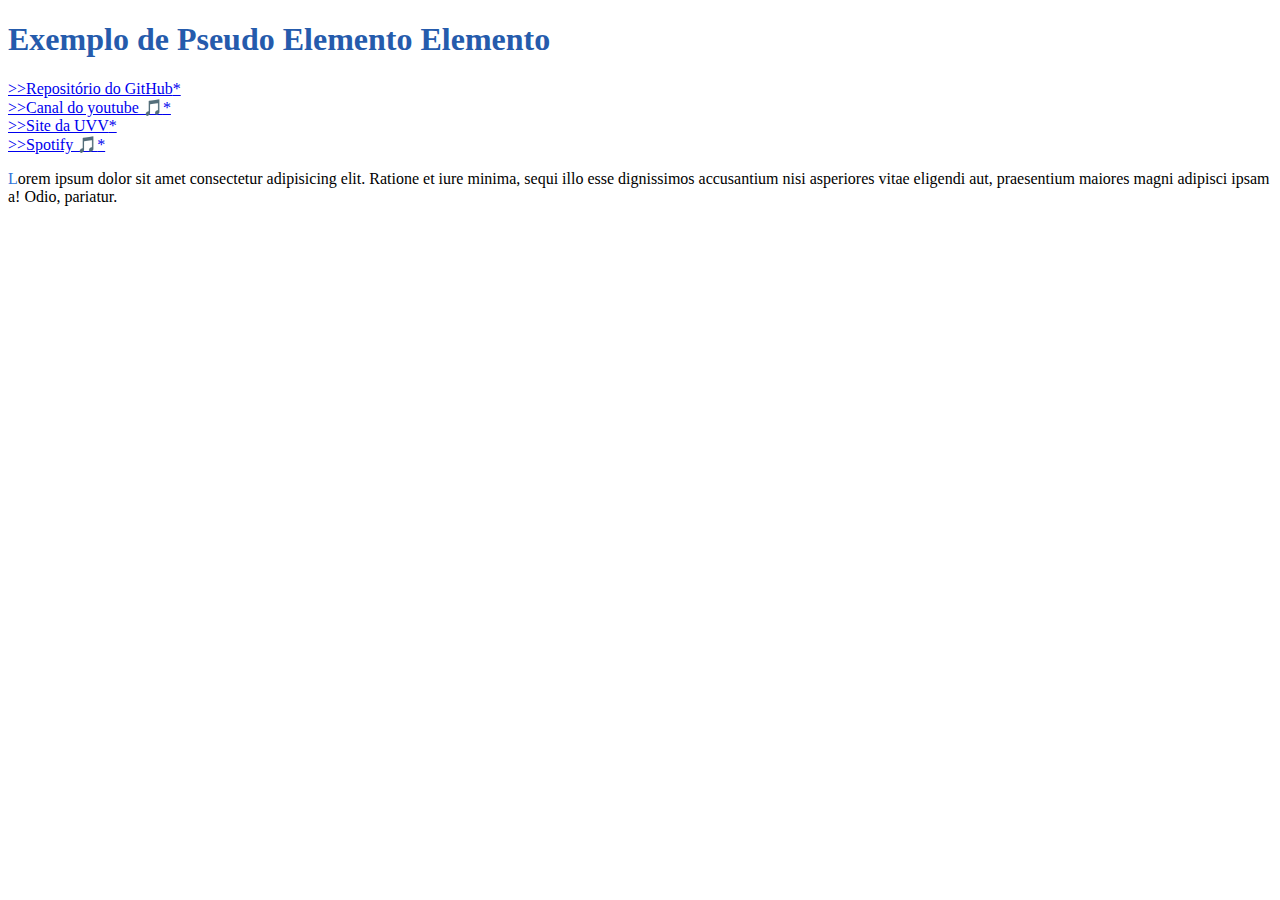
<file: AULA 21/index.html>
<!DOCTYPE html>
<html lang="pt-br">
<head>
    <meta charset="UTF-8">
    <meta http-equiv="X-UA-Compatible" content="IE=edge">
    <meta name="viewport" content="width=device-width, initial-scale=1.0">
    <title>Aula 21</title>
</head>
<style>
    div{
        width: 100%;
        background-color: rgb(255, 255, 255);
        height: 100%;
        color: rgb(37, 91, 172)
    }
    a::before{
        content:">>";
    }
    a::after{
        content:"*";
    }
    a:hover{
        color:crimson
    }
    a:active{
        color:rgb(49, 116, 216)
    }
    .letra{
        color: rgb(49, 116, 216)
    }

</style>
<body>
    <h1><div>Exemplo de Pseudo Elemento Elemento</div></h1>
            <li><a href="https://github.com/biaprovalero/SI1N-CSW.git" target="_blank">Repositório do GitHub</a></li>
            <li><a href="https://www.youtube.com/@vocesabia" target="_blank">Canal do youtube &#127925</a></li>
            <li><a href="https://uvv.br/" target="_blank">Site da UVV</a></li>
            <li><a href="https://open.spotify.com/intl-pt" target="_blank">Spotify &#127925</a></li>
        
        <p><span class="letra">L</span>orem ipsum dolor sit amet consectetur adipisicing elit. Ratione et iure minima, sequi illo esse dignissimos accusantium nisi asperiores vitae eligendi aut, praesentium maiores magni adipisci ipsam a! Odio, pariatur.</p>
    </body>
</html>
</file>
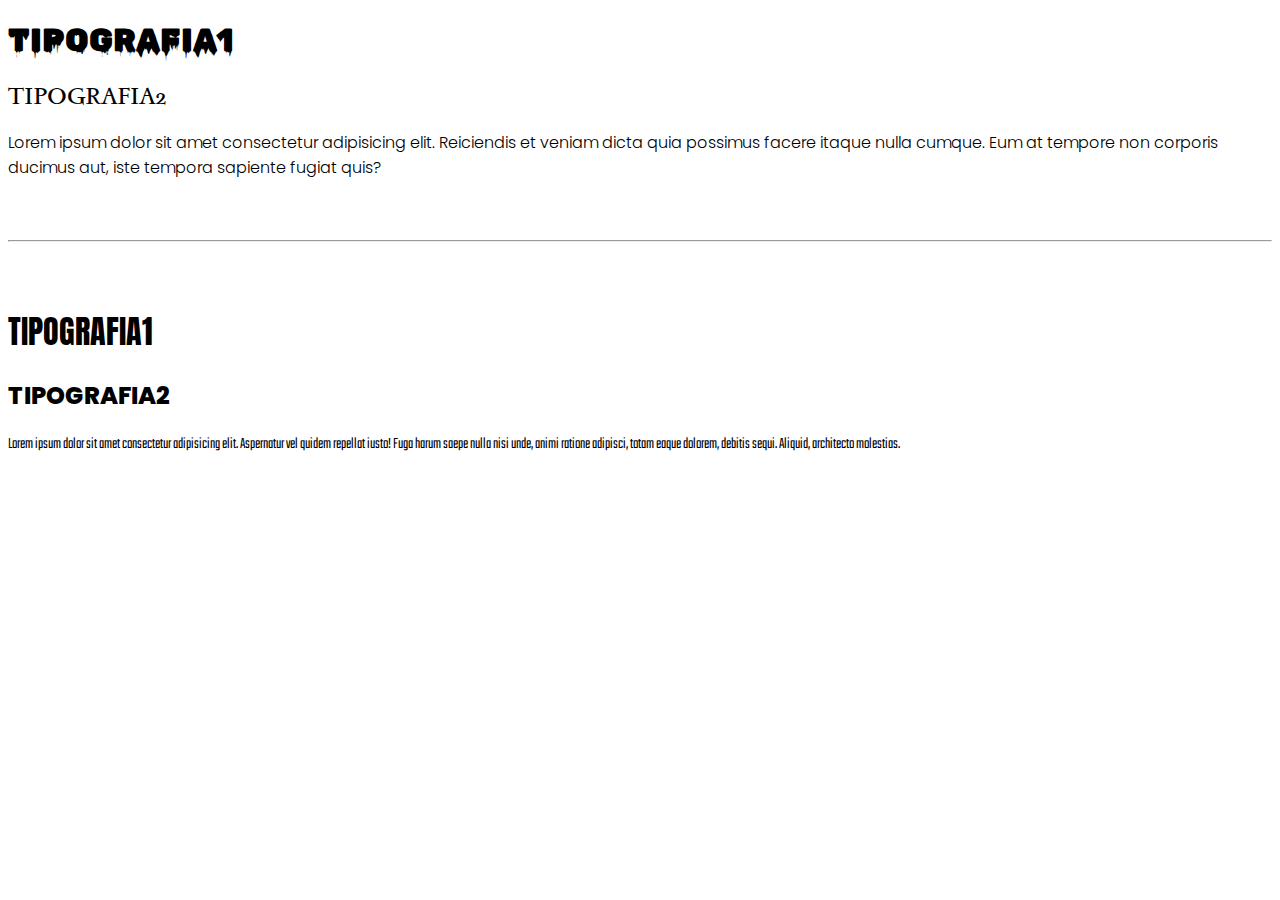
<file: AULA 22/index.html>
<!DOCTYPE html>
<html lang="pt-br">
<head>
    <meta charset="UTF-8">
    <meta http-equiv="X-UA-Compatible" content="IE=edge">
    <meta name="viewport" content="width=device-width, initial-scale=1.0">
    <title>AULA 22</title>
    <link rel="stylesheet" href="style.css">
    <link rel="preconnect" href="https://fonts.googleapis.com">
    <link rel="preconnect" href="https://fonts.gstatic.com" crossorigin>
    <link href="https://fonts.googleapis.com/css2?family=Anton+SC&family=Poppins:ital,wght@0,100;0,200;0,300;0,400;0,500;0,600;0,700;0,800;0,900;1,100;1,200;1,300;1,400;1,500;1,600;1,700;1,800;1,900&family=Rubik+Wet+Paint&family=Sedan:ital@0;1&family=Teko:wght@300..700&display=swap" rel="stylesheet">
</head>
<body>
    <h1 class="rubik-wet-paint-regular">TIPOGRAFIA1</h1>
    <h2 class="sedan-regular">TIPOGRAFIA2</h2>
    <p class="poppins-light">Lorem ipsum dolor sit amet consectetur adipisicing elit. Reiciendis et veniam dicta quia possimus facere itaque nulla cumque. Eum at tempore non corporis ducimus aut, iste tempora sapiente fugiat quis?</p>
    <br><br>
    <hr>
    <br><br>
    <h1 class="anton-sc-regular">TIPOGRAFIA1</h1>
    <h2 class="poppins-extrabold">TIPOGRAFIA2</h2>
    <p class="teko-normal">Lorem ipsum dolor sit amet consectetur adipisicing elit. Aspernatur vel quidem repellat iusto! Fuga harum saepe nulla nisi unde, animi ratione adipisci, totam eaque dolorem, debitis sequi. Aliquid, architecto molestias.</p>


</body>
</html>
</file>
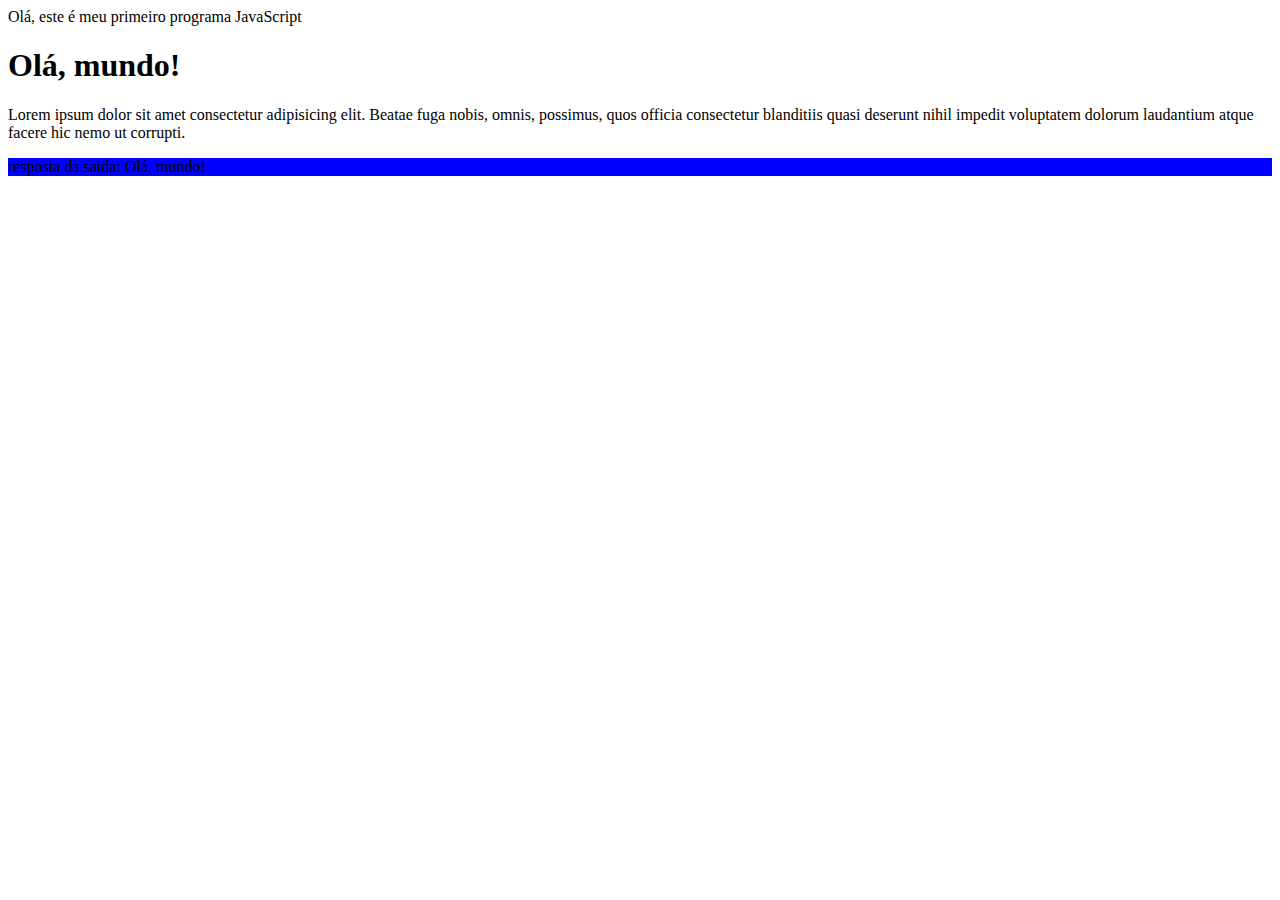
<file: AULA 23/index.html>
<!DOCTYPE html>
<html lang="pt-br">

<head>
    <meta charset="UTF-8">
    <meta http-equiv="X-UA-Compatible" content="IE=edge">
    <meta name="viewport" content="width=device-width, initial-scale=1.0">
    <title>AULA 23</title>
    <style>
        #resposta
        {
            background-color: blue;
        }
    
    </style>
</head>

<body>

    <script type="text/JavaScript">
        window.alert("Olá, mundo mundo")
        document.writeln("Olá, este é meu primeiro programa JavaScript")
    </script>

    <h1>Olá, mundo!</h1>
    <p>Lorem ipsum dolor sit amet consectetur adipisicing elit. Beatae fuga nobis, omnis, possimus, quos officia
        consectetur blanditiis quasi deserunt nihil impedit voluptatem dolorum laudantium atque facere hic nemo ut
        corrupti.</p>
    <div id="resposta"></div>
    <script>
        document.getElementById('resposta').innerHTML= 'resposta da saida: Olá, mundo!'
    </script>

    <script>
        window.prompt("ola, ta gostando?")
        var resp=window.confirm("esta gostando de js?")
    </script>
</body>

</html>
</file>
<file: AULA 19/style.css>
@charset "UTF-8";

:root{
    --cor1: rgb(187, 73, 73);
    --cor2: rgb(35, 48, 145);
    
    --fonte: 'Franklin Gothic Medium', 'Arial Narrow', Arial, sans-serif
}

#titulo1{
    text-align: center;
    color: rgb(35, 48, 145);
    font-family: var(--fonte);
}

.titulo2{
    text-align: right;
    color: var(--cor2);
}

.titulo3{
    text-align: left;
    color: var(--cor1);
}

#titulos{
    text-align: left;
    color:  rgb(187, 73, 73);
    font-family: var(--fonte);
}

#texto{
    text-align: justify;
}
</file>
<file: AULA 20/style.css>
@charset "UTF-8";

:root{
    --cor1: rgb(187, 73, 73);
    --cor2: rgb(35, 48, 145);
    
    --fonte: 'Franklin Gothic Medium', 'Arial Narrow', Arial, sans-serif
}

#titulo1{
    text-align: center;
    color: rgb(35, 48, 145);
    font-family: var(--fonte);
}

.titulo2{
    text-align: right;
    color: var(--cor2);
}

.titulo3{
    text-align: left;
    color: var(--cor1);
}

#titulos{
    text-align: left;
    color:  rgb(187, 73, 73);
    font-family: var(--fonte);
}

#texto{
    text-align: justify;
}

div{
    
    background-color: darkgrey;
    border: 1px solid black;
    margin-bottom: 5px;

}
.divtratada1{
    display: inline-block;
    background-color: darkgrey;
    text-align: center;
    height: 700px;
    width: 30%;
    border: 1px solid black;
    margin-left: 5%;
}

.divtratada2{
    display: inline-block;
    background-color: darkgrey;
    text-align: center;
    height: 700px;
    width: 30%;
    border: 1px solid black;
    margin-left: 5%;
}
</file>
<file: AULA 22/style.css>
.rubik-wet-paint-regular {
    font-family: "Rubik Wet Paint", system-ui;
    font-weight: 400;
    font-style: normal;
  }
  .sedan-regular {
    font-family: "Sedan", serif;
    font-weight: 400;
    font-style: normal;
  }
  .poppins-light {
    font-family: "Poppins", serif;
    font-weight: 300;
    font-style: normal;
  }
  .poppins-extrabold {
    font-family: "Poppins", serif;
    font-weight: 800;
    font-style: normal;
  }
  .anton-sc-regular {
    font-family: "Anton SC", sans-serif;
    font-weight: 400;
    font-style: normal;
  }
  .teko-normal {
    font-family: "Teko", sans-serif;
    font-optical-sizing: auto;
    font-weight: 300;
    font-style: normal;
  }
</file>
